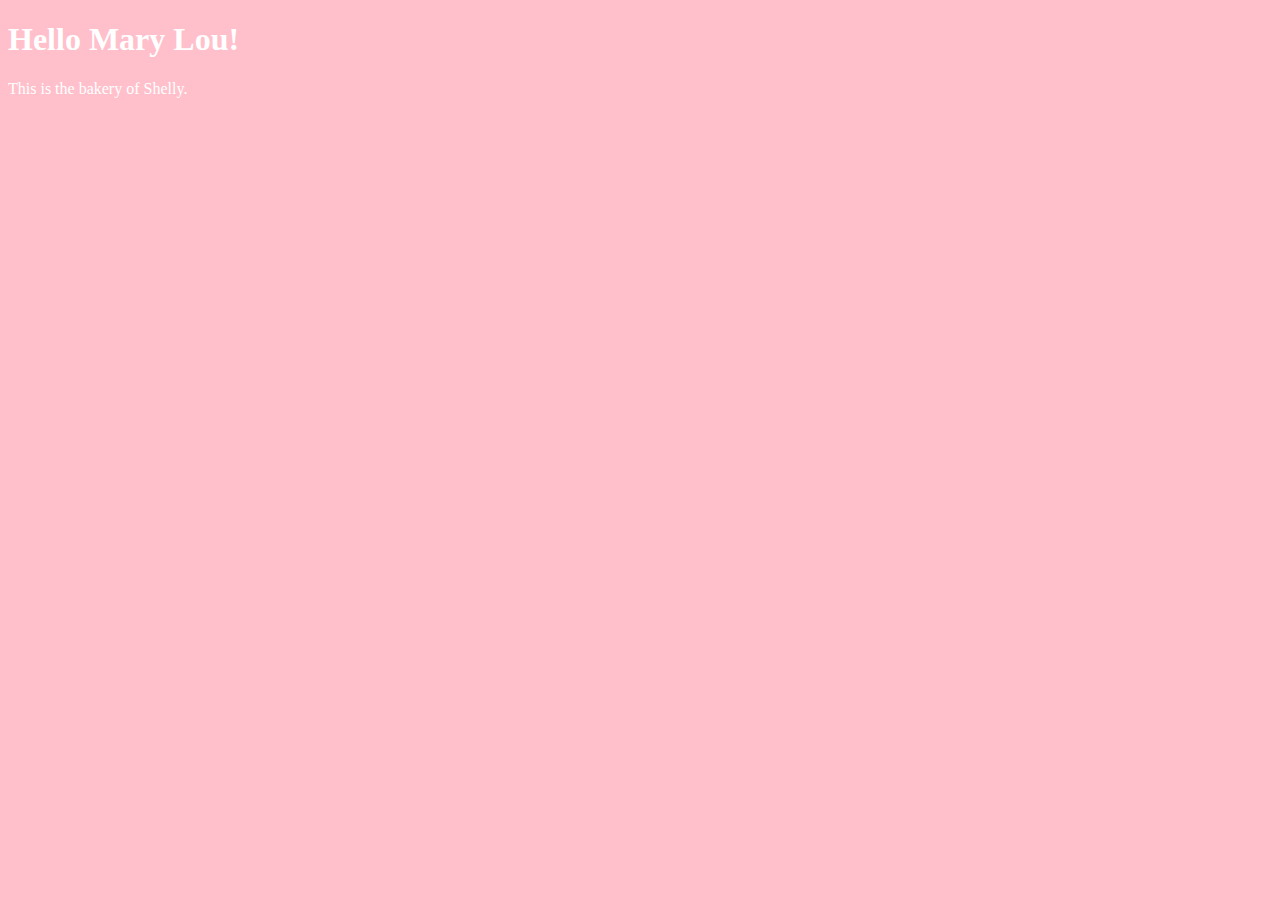
<file: unit_1/index.html>
<!DOCTYPE html>
<html>
<head>
	<link rel="stylesheet" type="text/css" href="css/style.css">
	<title>
		Hello Mary Lou!
	</title>
</head>
<body>
	<h1>Hello Mary Lou!</h1>
		<p>This is the bakery of Shelly.</p>
</body>
</html>
</file>
<file: unit_1/css/style.css>
body	{
			background-color:pink;
}

h1, p {
		color: white;
}
</file>
